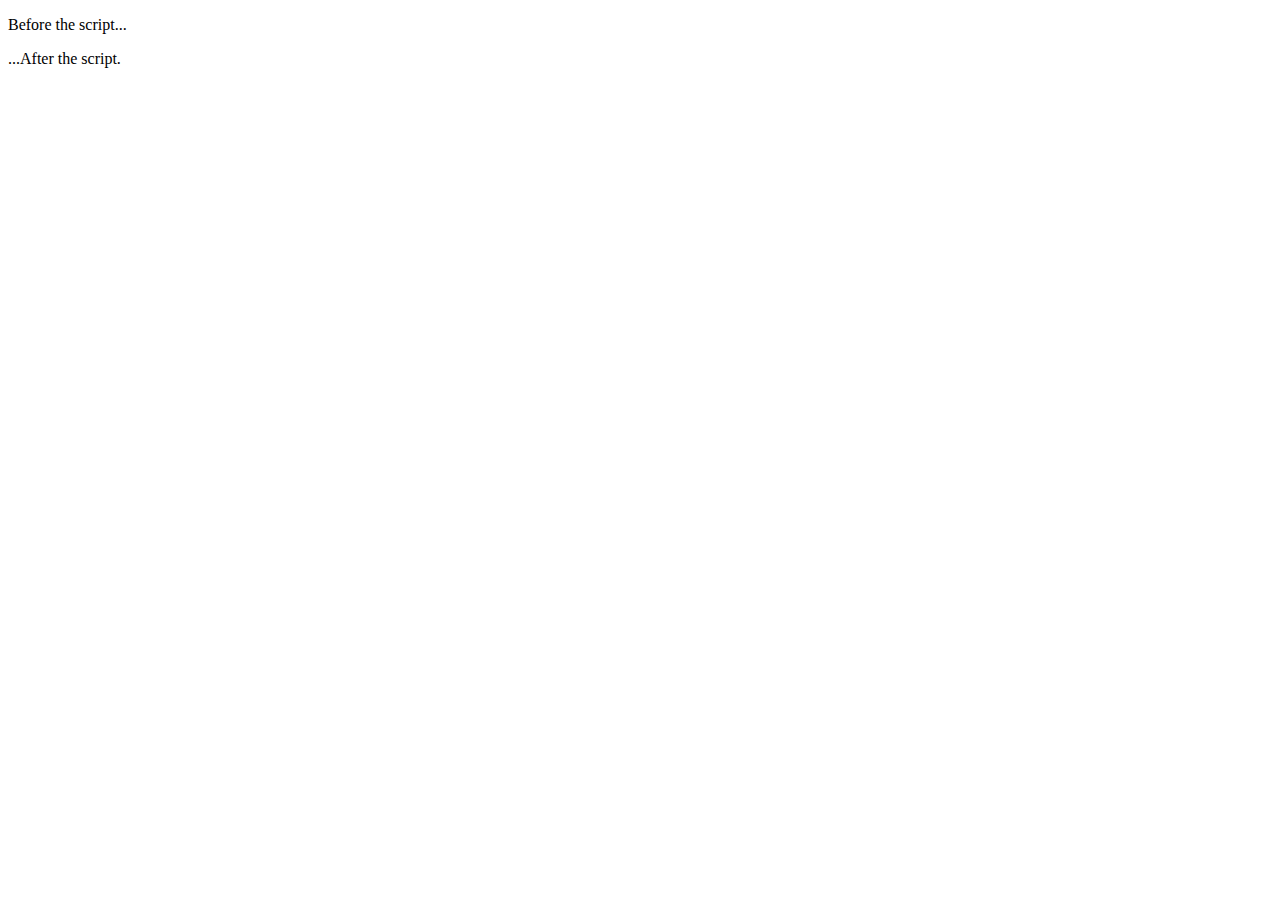
<file: js/index.html>
<!DOCTYPE html>
<html lang="en">
<head>
  <meta charset="UTF-8">
  <meta http-equiv="X-UA-Compatible" content="IE=edge">
  <meta name="viewport" content="width=device-width, initial-scale=1.0">
  <title>Document</title>
</head>
<body>
    <p>Before the script...</p>

  <script src="data-types.js"></script>

    <p>...After the script.</p>
</body>
</html>
</file>
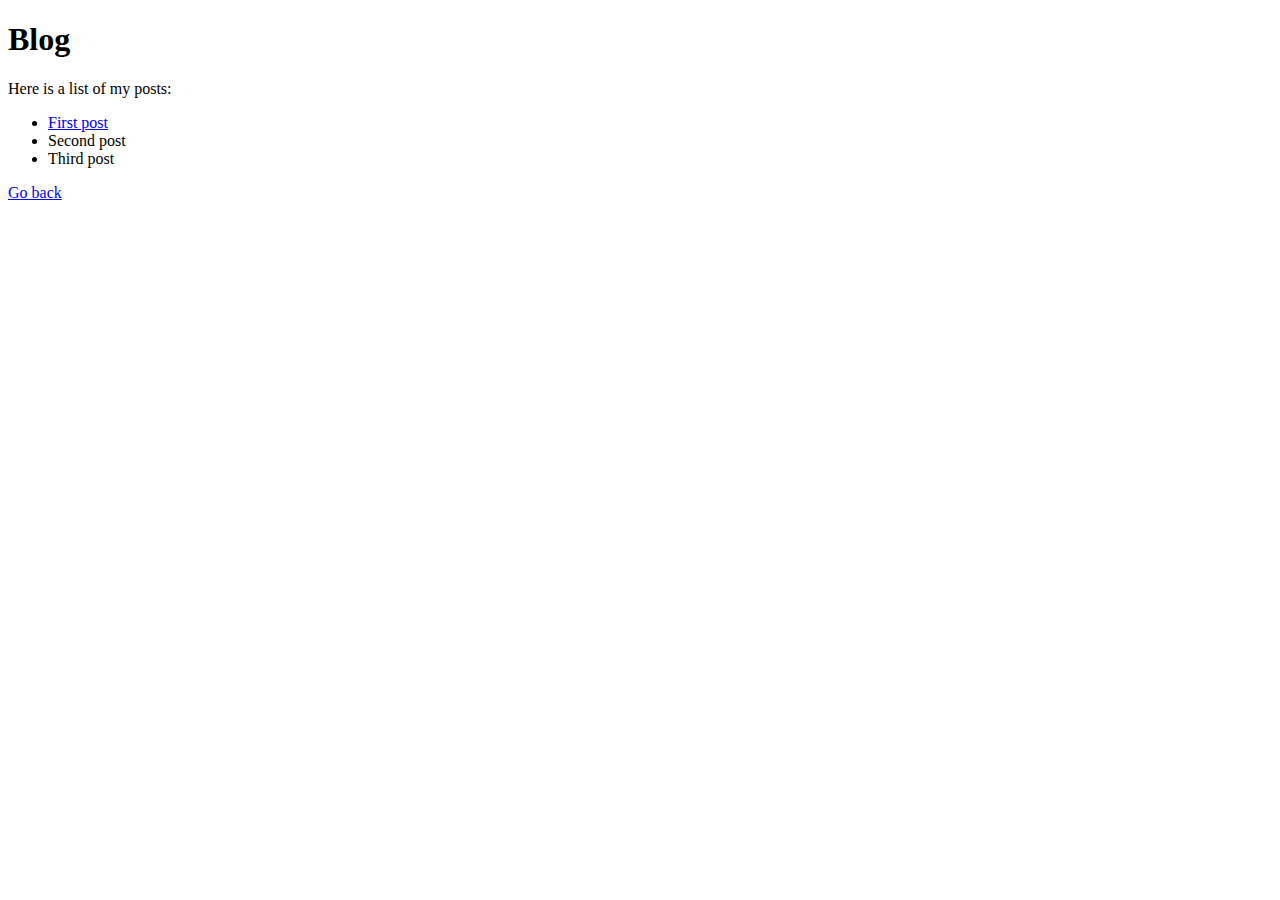
<file: mywebsite/blog/index.html>
<!DOCTYPE html>
<html lang="en">
<head>
  <meta charset="UTF-8">
  <meta http-equiv="X-UA-Compatible" content="IE=edge">
  <meta name="viewport" content="width=device-width, initial-scale=1.0">
  <title>Blog</title>
</head>
<body>
  <h1>Blog</h1>

  <p>Here is a list of my posts:</p>

  <p>
    <ul>
      <li><a href="first-post.html">First post</a></li>
      <li>Second post</li>
      <li>Third post</li>
    </ul>
  </p>

  <p>
    <a href="..">Go back</a>
  </p>
</body>
</html>
</file>
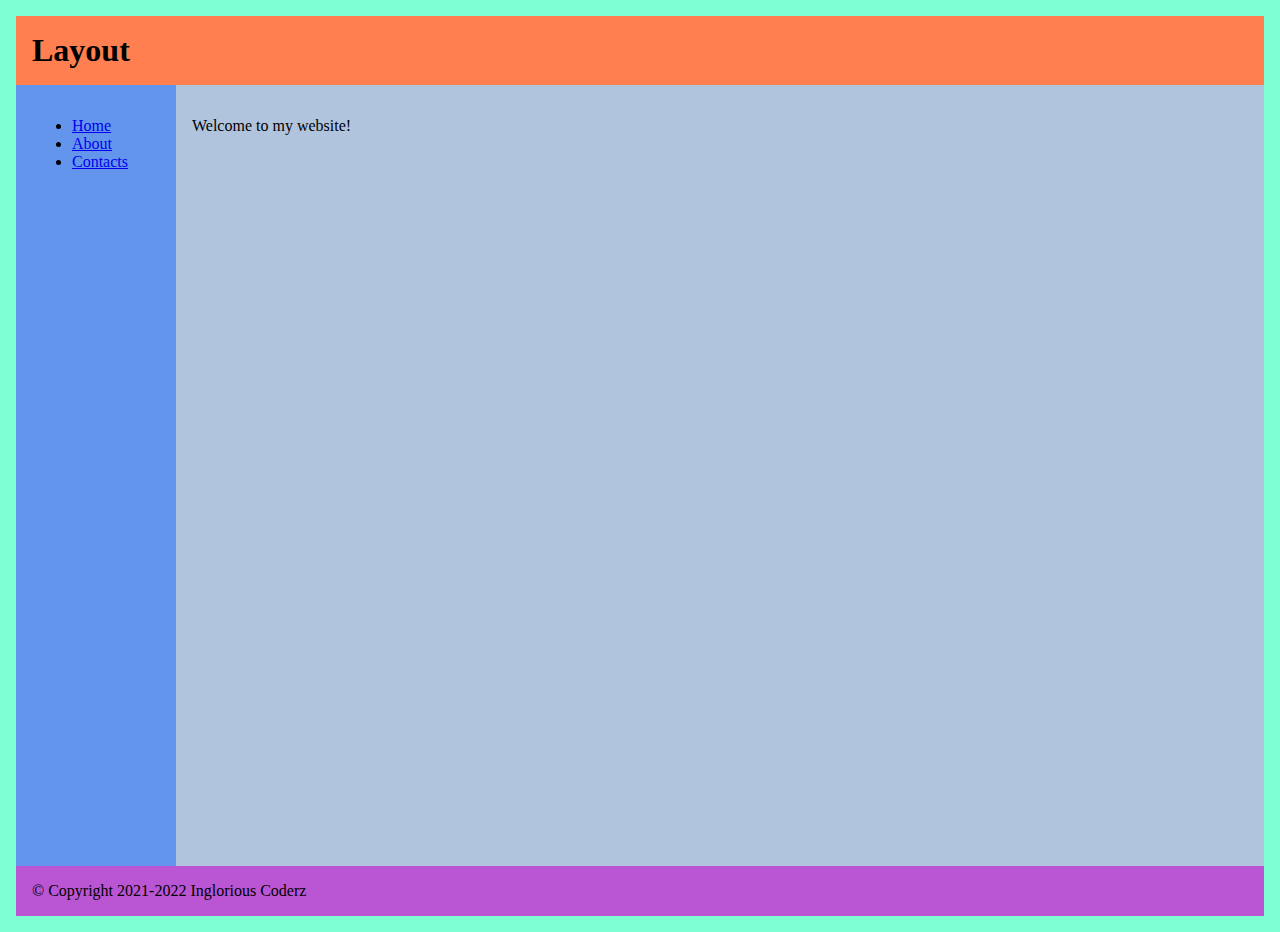
<file: mywebsite/layout/index.html>
<!DOCTYPE html>
<html lang="en">
<head>
  <meta charset="UTF-8">
  <meta http-equiv="X-UA-Compatible" content="IE=edge">
  <meta name="viewport" content="width=device-width, initial-scale=1.0">
  <link rel="stylesheet" href="style.css">
  <title>Layout</title>
</head>

<body>
  <div class="container">
    <header>
      <h1>Layout</h1>
    </header>

    <aside>
      <ul>
        <li><a href="/home">Home</a></li>
        <li><a href="/about">About</a></li>
        <li><a href="/contacts">Contacts</a></li>
      </ul>
    </aside>

    <main>
      <p>Welcome to my website!</p>
    </main>

    <footer>
      &copy; Copyright 2021-2022 Inglorious Coderz
    </footer>
  </div>  
</body>
</html>
</file>
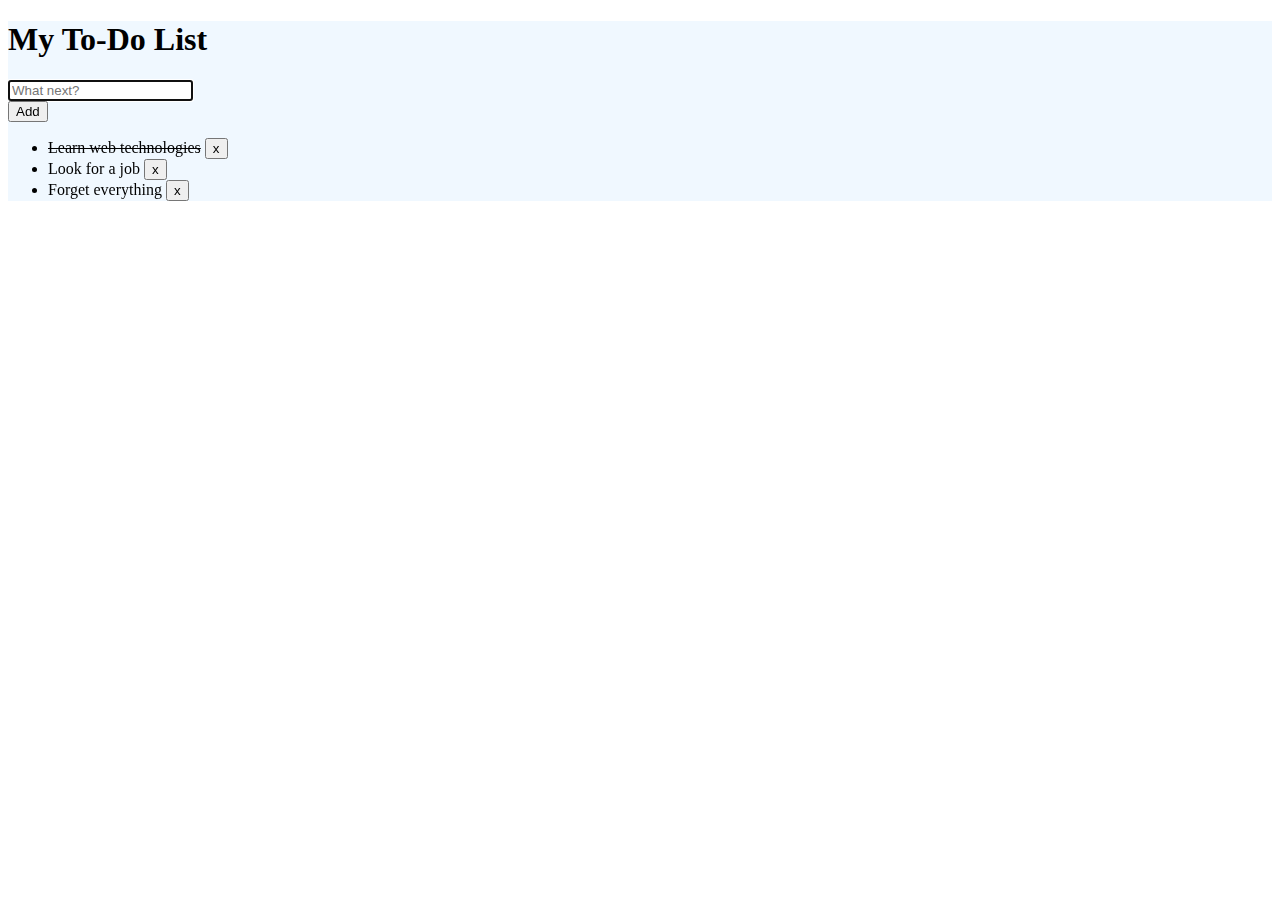
<file: mywebsite/todo-list/index.html>
<!DOCTYPE html>
<html lang="en">

<head>
  <meta charset="UTF-8">
  <meta http-equiv="X-UA-Compatible" content="IE=edge">
  <meta name="viewport" content="width=device-width, initial-scale=1.0">
  <link href="https://cdn.jsdelivr.net/npm/bootstrap@5.1.3/dist/css/bootstrap.min.css" rel="stylesheet" integrity="sha384-1BmE4kWBq78iYhFldvKuhfTAU6auU8tT94WrHftjDbrCEXSU1oBoqyl2QvZ6jIW3" crossorigin="anonymous">
  <link rel="stylesheet" href="style.css">
  <title>To-Do List</title>
</head>

<body>
  <div class="container fancy-bg py-4">
    <h1>My To-Do List</h1>

    <form>
      <div class="mb-3">
        <input placeholder="What next?" autofocus class="form-control">
      </div>
      <button class="btn btn-primary">Add</button>
    </form>

    <ul>
      <li>
        <span class="completed">Learn web technologies</span>
        <button class="btn btn-secondary">x</button>
      </li>
      <li>
        <span>Look for a job</span>
        <button class="btn btn-secondary">x</button>
      </li>
      <li>
        <span>Forget everything</span>
        <button class="btn btn-secondary">x</button>
      </li>
    </ul>
  </div>
</body>

</html>
</file>
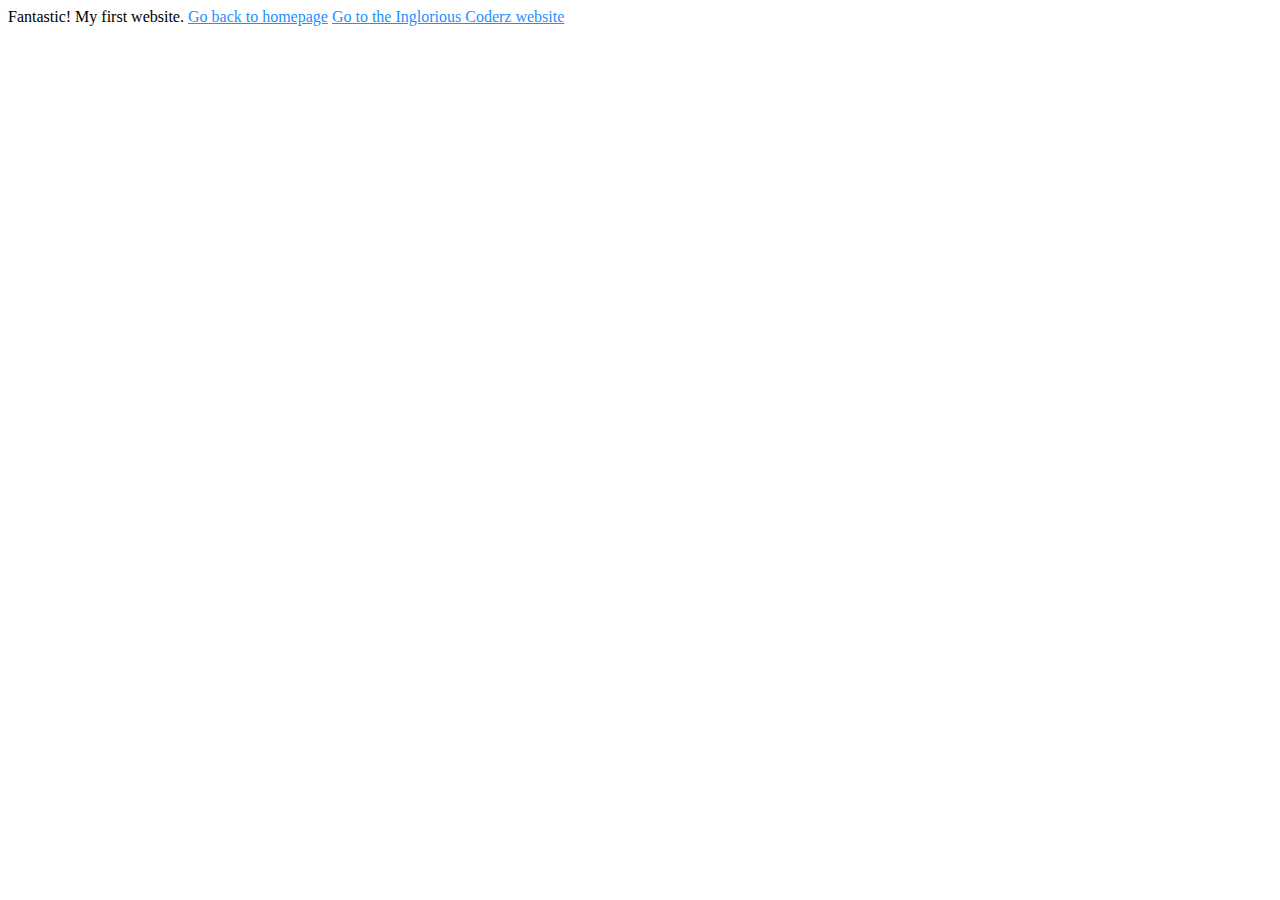
<file: mywebsite/first-attempt.html>
<html>
  <head>
    <link rel="stylesheet" href="other-style.css">
  </head>

  <body>
    Fantastic! My first website.

    <a href="index.html">Go back to homepage</a>
    <a href="https://ingloriouscoderz.it/">Go to the Inglorious Coderz website</a>
  </body>
</html>
</file>
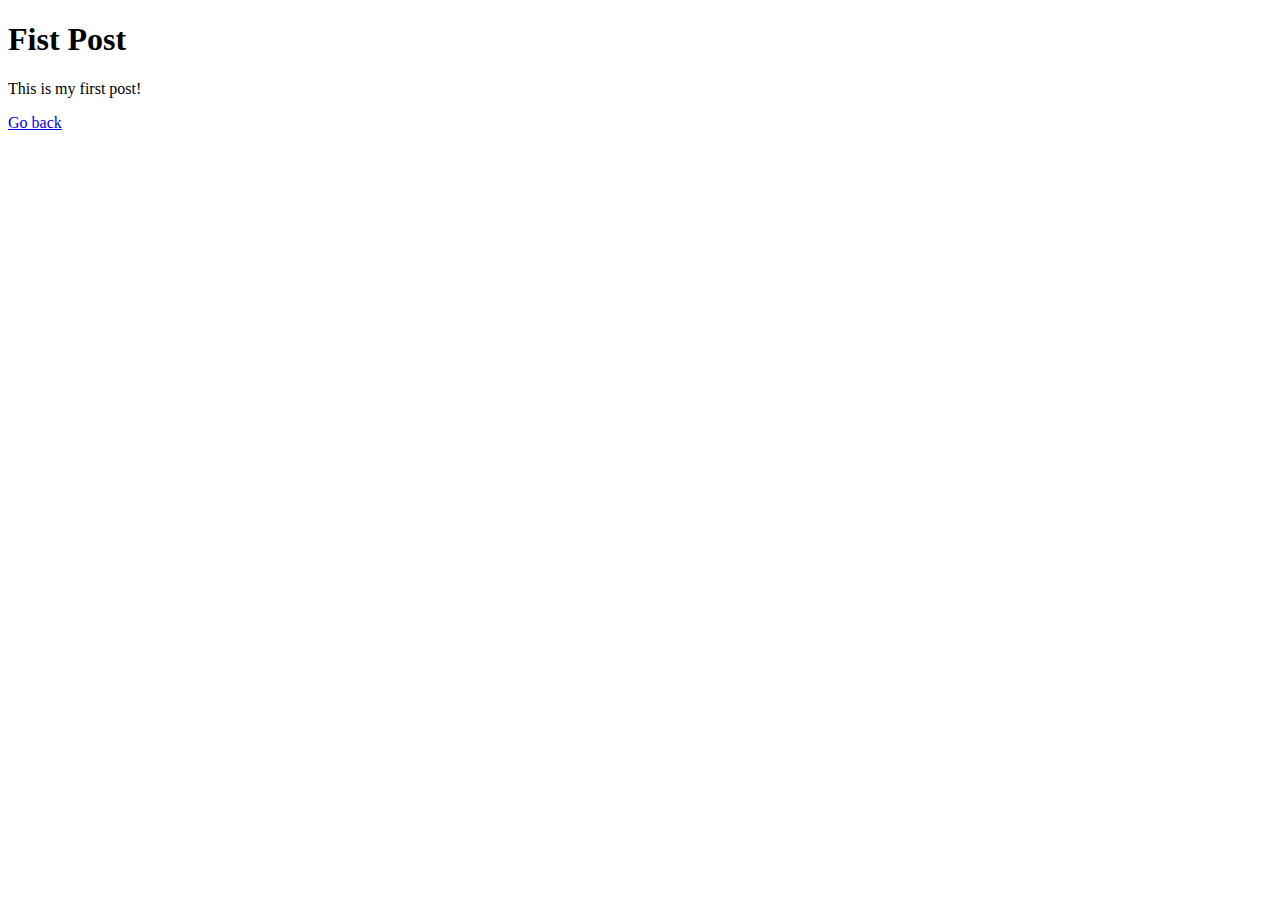
<file: mywebsite/blog/first-post.html>
<!DOCTYPE html>
<html lang="en">
<head>
  <meta charset="UTF-8">
  <meta http-equiv="X-UA-Compatible" content="IE=edge">
  <meta name="viewport" content="width=device-width, initial-scale=1.0">
  <title>First Post</title>
</head>
<body>
  <h1>Fist Post</h1>

  <p>This is my first post!</p>

  <p><a href=".">Go back</a></p>
</body>
</html>
</file>
<file: mywebsite/layout/style.css>
:root {
  --default-bg: aquamarine;
}

html, body, .container {
  height: 100%;
}

body, h1 {
  margin: 0;
}

.container {
  background-color: var(--default-bg);
  padding: 1rem;
  display: grid;
  grid-template-columns: 10rem 1fr;
  grid-template-rows: auto 1fr auto;
  grid-template-areas:
    "header header"
    "aside main"
    "footer footer";
}

.container > * {
  padding: 1rem;
}

header {
  background-color: coral;
  grid-area: header;
}

aside {
  background-color: cornflowerblue;
  grid-area: aside;
}

main {
  background-color: lightsteelblue;
  grid-area: main;
}

footer {
  background-color: mediumorchid;
  grid-area: footer;
}
</file>
<file: mywebsite/todo-list/style.css>
.fancy-bg {
  background: aliceblue;
}

.completed {
  text-decoration: line-through;
}
</file>
<file: mywebsite/other-style.css>
a {
  color: dodgerblue;
}
</file>
